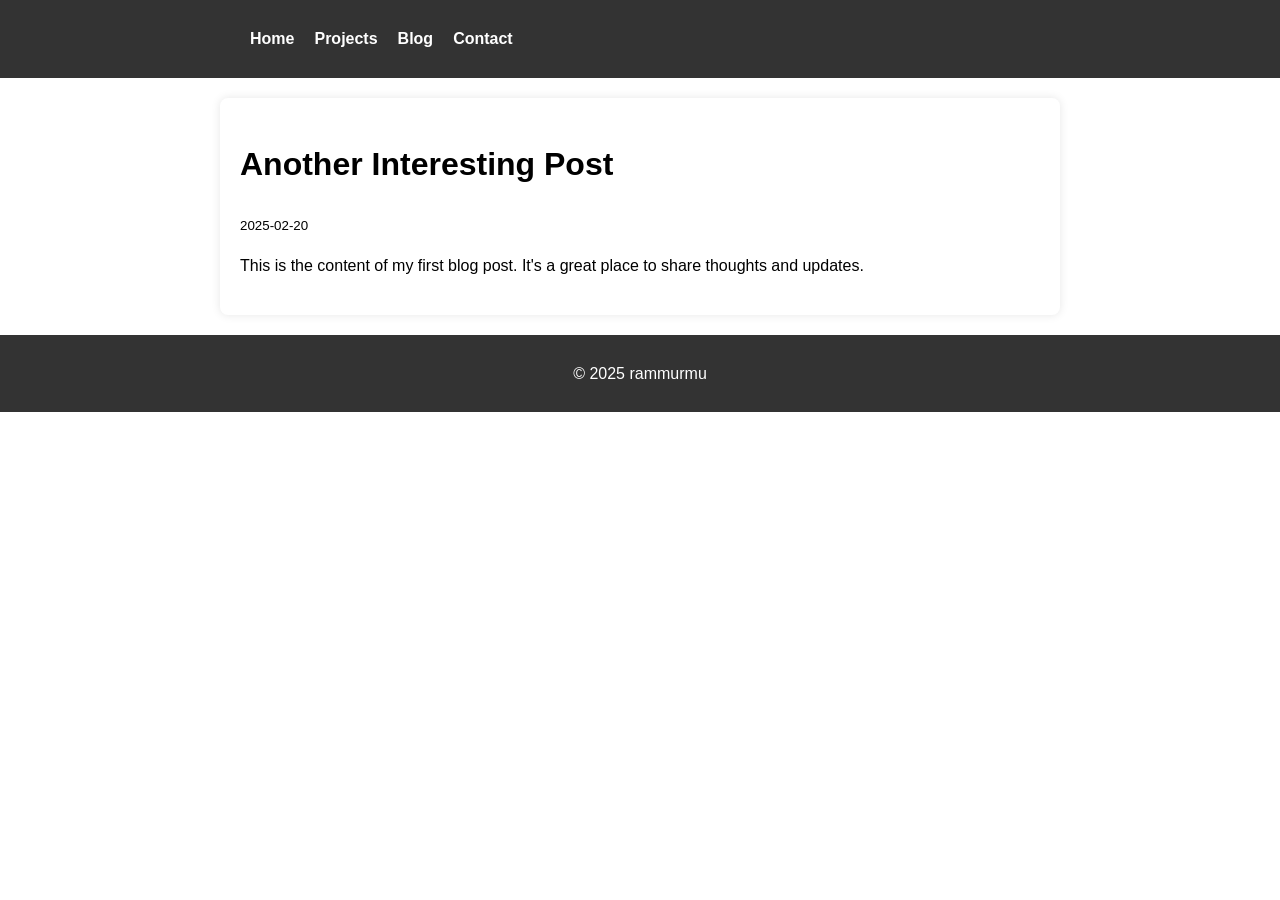
<file: blog/another-interesting-post.html>
<!DOCTYPE html>
<html lang="en">
<head>
    <meta charset="UTF-8">
    <meta name="viewport" content="width=device-width, initial-scale=1.0">
    <title>My Another Interesting Post - rammurmu.io</title>
    <link rel="stylesheet" href="../styles.css">
</head>
<body>
    <header>
        <nav>
            <ul>
                <li><a href="../index.html">Home</a></li>
                <li><a href="../projects.html">Projects</a></li>
                <li><a href="../blog.html">Blog</a></li>
                <li><a href="../contact.html">Contact</a></li>
            </ul>
        </nav>
    </header>

    <main>
        <h1>Another Interesting Post</h1>
        <p><small>2025-02-20</small></p>
        <p>This is the content of my first blog post. It's a great place to share thoughts and updates.</p>
        <!-- Disqus Comments Section -->
        <div id="disqus_thread"></div>
        <script>
            /**
            *  RECOMMENDED CONFIGURATION VARIABLES: EDIT AND UNCOMMENT 
            *  THE SECTION BELOW TO INSERT DYNAMIC VALUES FROM YOUR 
            *  PLATFORM OR CMS.
            *  
            *  LEARN WHY DEFINING THESE VARIABLES IS IMPORTANT: 
            *  https://disqus.com/admin/universalcode/#configuration-variables*/
            /*
            var disqus_config = function () {
            this.page.url = PAGE_URL;  // Replace PAGE_URL with your page's canonical URL variable
            this.page.identifier = PAGE_IDENTIFIER; // Replace PAGE_IDENTIFIER with your page's unique identifier variable
            };
            */
            (function() {  // REQUIRED CONFIGURATION VARIABLE: EDIT THE SHORTNAME BELOW
                var d = document, s = d.createElement('script');
                s.src = 'https://disq.us/?url=https%3A%2F%2Frammurmu.github.io%2Frammurmu.io&key=ESmK4-vRtZfqX5-jXnxfLA';  // Disqus embed script source
                s.setAttribute('data-timestamp', +new Date());
                (d.head || d.body).appendChild(s);
            })();
        </script>
        <noscript>Please enable JavaScript to view the comments powered by Disqus.</noscript>
    </main>

    <footer>
        <p>&copy; 2025 rammurmu</p>
    </footer>
</body>
</html>
</file>
<file: styles.css>
@tailwind base;
@tailwind components;
@tailwind utilities;

/* Default Theme */
        [data-theme="default"] {
            --bg-color: #f1f5f9;
            --text-color: #1f2937;
            --primary-color: #3b82f6;
            --secondary-color: #6b7280;
        }
        /* White Theme */
        [data-theme="white"] {
            --bg-color: #ffffff;
            --text-color: #000000;
            --primary-color: #3b82f6;
            --secondary-color: #6b7280;
        }
        /* Dark Theme */
        [data-theme="dark"] {
            --bg-color: #1f2937;
            --text-color: #ffffff;
            --primary-color: #6366f1;
            --secondary-color: #9ca3af;
                }

/* Apply custom CSS variables */
        body {
            background-color: var(--bg-color);
            color: var(--text-color);
        }
        a {
            color: var(--primary-color);
        }
        a:hover {
            color: var(--secondary-color);
        }
        .bg-white {
            background-color: var(--bg-color);
        }
        .text-gray-800 {
            color: var(--text-color);
        }
        .bg-blue-500 {
            background-color: var(--primary-color);
        }
        .bg-blue-700 {
            background-color: var(--secondary-color);
        }
        .text-blue-500 {
            color: var(--primary-color);
        }
        .text-blue-700 {
            color: var(--secondary-color);
        }
    


header {
    background-color: var(--header-bg-color);
    color: var(--header-text-color);
}

footer {
    background-color: var(--header-bg-color);
    color: var(--header-text-color);
}

button, .filter-btn {
    background-color: var(--button-bg-color);
    color: var(--button-text-color);
    transition: background-color 0.3s ease, color 0.3s ease;
}

button:hover, .filter-btn:hover {
    background-color: var(--link-hover-color);
    color: var(--button-text-color);
}

a:hover {
    color: var(--link-hover-color);
}

.project {
    background-color: var(--card-bg-color);
    color: var(--card-text-color);
    opacity: 0;
    transform: translateY(20px);
    transition: opacity 0.5s ease, transform 0.5s ease;
}

.project.visible {
    opacity: 1;
    transform: translateY(0);
}

/* Subtle gradient utility classes for content cards */
.card-gradient-project {
    background: linear-gradient(160deg, #ffffff 0%, #eef4ff 100%);
    border: 1px solid #d7e4ff;
    color: #111827;
}

.card-gradient-blog {
    background: linear-gradient(160deg, #ffffff 0%, #effcf6 100%);
    border: 1px solid #d1fae5;
    color: #111827;
}

/* Typewriter effect */
.typewriter h1 {
    overflow: hidden; 
    border-right: .15em solid orange; 
    white-space: nowrap; 
    margin: 0 auto; 
    letter-spacing: .15em; 
    animation: typing 3.5s steps(40, end), blink-caret .75s step-end infinite;
}

@keyframes typing {
    from { width: 0 }
    to { width: 100% }
}

@keyframes blink-caret {
    from, to { border-color: transparent }
    50% { border-color: orange; }
}

/* Social icons hover effect */
.social-icons a {
    margin: 0 10px;
    color: var(--header-text-color);
    text-decoration: none;
    transition: color 0.3s ease;
}

.social-icons a:hover {
    color: orange;
}

/* Filter button active state */
.filter-btn.active {
    font-weight: bold;
    color: orange;
        }

/* Custom styles */
body {
    font-family: Arial, sans-serif;
    line-height: 1.6;
    margin: 0;
    padding: 0;
}

header {
    background: #333;
    color: #fff;
    padding: 10px 0;
    text-align: center;
}

header nav {
    display: flex;
    justify-content: space-between;
    align-items: center;
    max-width: 800px;
    margin: 0 auto;
    padding: 0 20px;
}

header nav button {
    background: none;
    border: none;
    color: #fff;
    font-size: 24px;
    cursor: pointer;
    display: none;
}

header nav ul {
    list-style: none;
    padding: 0;
    display: flex;
    flex-wrap: wrap;
}

header nav ul li {
    margin: 0 10px;
}

header nav ul li a {
    text-decoration: none;
    color: #fff;
    font-weight: bold;
}

header nav ul li a:hover {
    color: #ddd;
}

main {
    padding: 20px;
    max-width: 800px;
    margin: 20px auto;
    background: #fff;
    border-radius: 8px;
    box-shadow: 0 0 10px rgba(0, 0, 0, 0.1);
}

footer {
    text-align: center;
    padding: 10px 0;
    background: #333;
    color: #fff;
}

/* Blog section styles */
#search {
    margin-bottom: 20px;
}

#search-input {
    width: 100%;
    padding: 10px;
    font-size: 16px;
    border-radius: 4px;
    border: 1px solid #ccc;
}

#categories {
    margin-bottom: 20px;
}

#categories ul {
    list-style: none;
    padding: 0;
}

#categories li {
    display: inline;
    margin-right: 10px;
}

#categories a {
    text-decoration: none;
    color: #333;
    padding: 5px 10px;
    border-radius: 4px;
    transition: background 0.3s, color 0.3s;
}

#categories a:hover, #categories a.active {
    background: #333;
    color: #fff;
}

#blog-posts article {
    border-bottom: 1px solid #ccc;
    padding-bottom: 10px;
    margin-bottom: 10px;
    padding-left: 20px;
    position: relative;
}

#blog-posts article::before {
    content: "";
    position: absolute;
    left: 0;
    top: 0;
    bottom: 0;
    width: 5px;
    background: #333;
    border-radius: 0 4px 4px 0;
}

#blog-posts h2 {
    margin: 0;
}

#blog-posts p {
    margin: 5px 0;
}

/* Animations */
@keyframes fadeIn {
    from {
        opacity: 0;
        transform: translateY(20px);
    }
    to {
        opacity: 1;
        transform: translateY(0);
    }
}

main, #blog-posts article {
    animation: fadeIn 0.5s ease-in-out;
}

/* Pagination styles */
#pagination {
    display: flex;
    justify-content: center;
    align-items: center;
    margin-top: 20px;
}

#pagination button {
    padding: 10px 20px;
    margin: 0 10px;
    border: none;
    background: #333;
    color: #fff;
    border-radius: 4px;
    cursor: pointer;
    transition: background 0.3s;
}

#pagination button:disabled {
    background: #ccc;
    cursor: not-allowed;
}

#pagination button:hover:not(:disabled) {
    background: #555;
}

#page-info {
    font-weight: bold;
}

/* Responsive styles */
@media (max-width: 600px) {
    header nav ul {
        flex-direction: column;
        display: none;
    }

    header nav ul li {
        margin: 10px 0;
    }

    header nav button {
        display: block;
    }

    header nav ul.open {
        display: flex;
    }
    }

/* Reusable navbar utilities */
.nav-link {
    display: inline-flex;
    align-items: center;
    border-radius: 0.5rem;
    padding: 0.625rem 0.875rem;
    color: #1f2937;
    font-weight: 600;
    text-decoration: none;
    transition: background-color 0.2s ease, color 0.2s ease;
}

.nav-link:hover {
    background-color: rgba(59, 130, 246, 0.08);
    color: #1d4ed8;
}

.nav-link-active {
    color: #1d4ed8;
    background-color: rgba(59, 130, 246, 0.12);
}

.mobile-nav-link {
    display: block;
    border-radius: 0.5rem;
    padding: 0.875rem 0.875rem;
    color: #1f2937;
    font-weight: 600;
    text-decoration: none;
}

.mobile-nav-link:hover {
    background-color: rgba(59, 130, 246, 0.08);
    color: #1d4ed8;
}

.nav-focus-ring:focus-visible,
.nav-link:focus-visible,
.mobile-nav-link:focus-visible {
    outline: 3px solid #2563eb;
    outline-offset: 2px;
}

.mobile-nav-toggle {
    border-radius: 0.5rem;
    padding: 0.625rem;
    color: #1f2937;
}

.mobile-nav-panel {
    max-height: 0;
    overflow: hidden;
    opacity: 0;
    transition: max-height 0.25s ease, opacity 0.25s ease;
}

.mobile-nav-panel.is-open {
    max-height: 28rem;
    opacity: 1;
}
</file>
